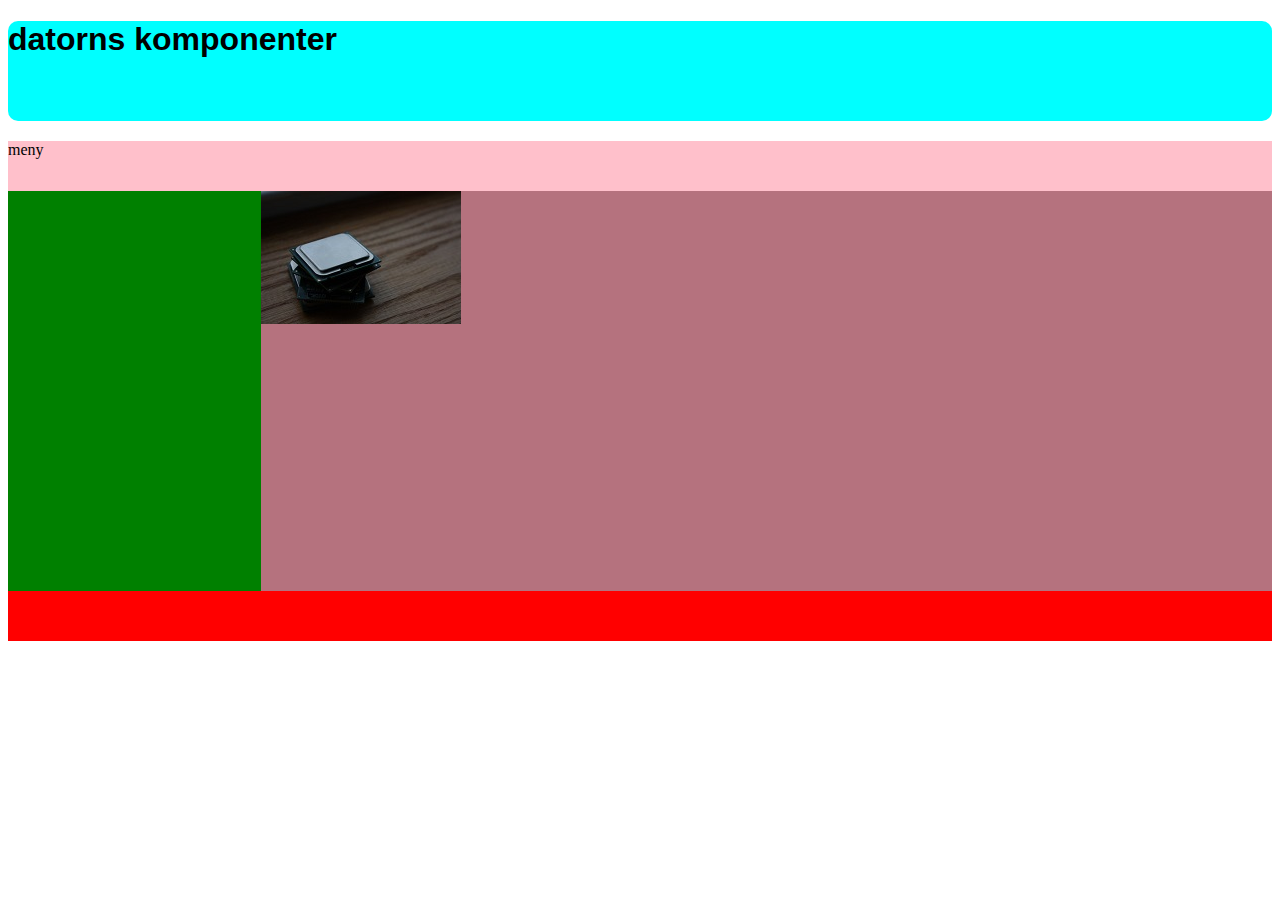
<file: sida2/index.html>
<!DOCTYPE html>
<html lang="en">
<head>
    <link rel="stylesheet" href="style.css">
    <meta charset="UTF-8">
    <meta name="viewport" content="width=device-width, initial-scale=1.0">
    <title>Document</title>
</head>
<body>
    

<header>
    <h1>datorns komponenter</h1>
</header>
<nav>meny</nav>

<div id="container">
    <aside></aside>
    <main>  <img src="cpu.jpg" alt="cpu">   </main>
</div>

<footer> </footer>



</body>
</html>
</file>
<file: sida2/style.css>
header{

    background-color: aqua;
    height: 100px;
    width: 100%;
    border-radius: 10px;
    margin-bottom: 20px;
    font-family: 'Fuzzy Bubbles', cursive;
    font-family: 'Julius Sans One', sans-serif;
    font-family: 'Sedgwick Ave Display', cursive;
    font-family: 'Space Grotesk', sans-serif;
    

}

nav{

    background-color:pink;
    height: 50px;
    width: 100%;
    

}

#container{

    display:flex;

}


aside{

    background-color:green;
    height: 400px;
    width: 20%;

}


main{

    background-color:#B5727E;
    height: 400px;
    width: 80%;

}
footer{

    background-color:red;
    height: 50px;
    width: 100%;

}
</file>
